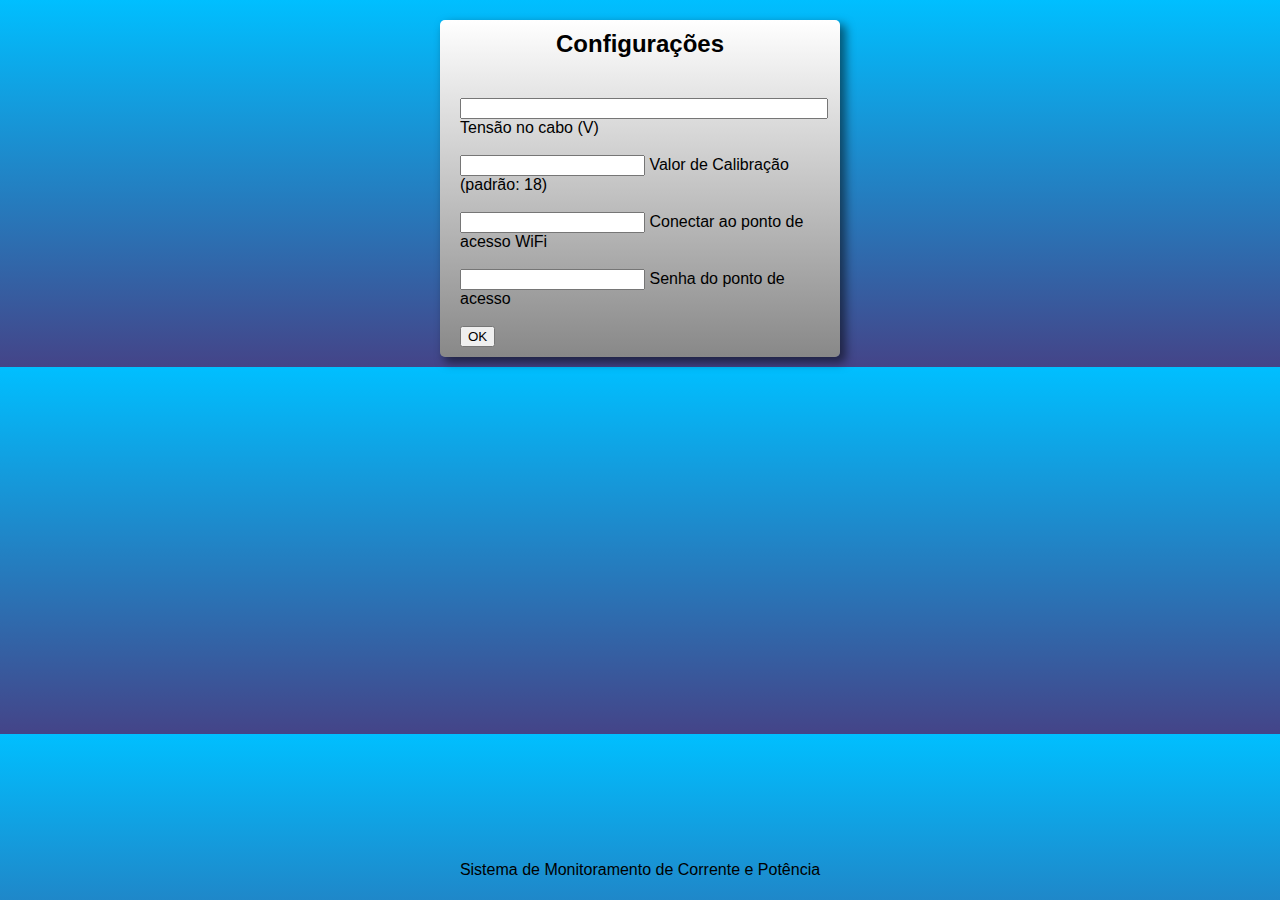
<file: ESP8266_0.5.4/data/ajustes.html>
<!DOCTYPE html>
<html>
<head>
  <meta charset="UTF-8">
  <title>Configurações</title>

	<script defer src="https://code.getmdl.io/1.2.1/material.min.js"></script>
	<link rel="stylesheet" href="https://code.getmdl.io/1.2.1/material.blue-indigo.min.css"/> 
    <link rel="stylesheet" href="https://fonts.googleapis.com/icon?family=Material+Icons"> 
	<meta name="viewport" content="width=device-width, initial-scale=1">
    
	<style>
body {
 background: linear-gradient(DeepSkyBlue, #448);
}

h2, div {
font-family: sans-serif;
}

#esquema {
    width: 400px;
    position: relative;
    left: 50%;
    transform: translate(-50%, 0);
    border-radius: 5px;
    box-shadow: 5px 5px 10px 1px rgba(0,0,0,0.5);
    background: linear-gradient(#ffffff,#888888);
}

#caixastexto {
  margin: 10px;
  padding: 10px;
}

#textoteste {
    position: absolute;
    bottom: 5px;
}

#Caixa1 {
    width: 100%;
}

#clebinho {
    position: absolute; 
    width: 100%;
	bottom: 5px;
    left: 50%;
    transform: translate(-50%, 0);
}

h2 {
  text-align:center;
  padding: 10px;
  position: relative;  
}

@media screen and (max-width: 400px) {
#esquema {
    width: 90%;
    position: relative;
    left: 50%;
    transform: translate(-50%, 0);
    border-radius: 5px;
    box-shadow: 5px 5px 10px 1px rgba(0,0,0,0.5);
    background: linear-gradient(#ffffff,#888888);
}

#caixastexto {
  margin: 10px;
  padding: 10px;
}


#clebinho {
    width: 90%;
    position: absolute;
    bottom: 5px;
    left: 50%;
    transform: translate(-50%, 0);
}

h2 {
  font-size: 200%;
  text-align: center;
  padding: 5px;
  position: relative;  
}
}
	  </style>
  
</head>

<body>
  <body>

<div id="esquema">
    <h2>Configurações</h2>
    
   <form action="javascript:salvar()" id="caixastexto" method="get">
	<div class="mdl-textfield mdl-js-textfield mdl-textfield--floating-label">
    <input class="mdl-textfield__input" type="number" id="Caixa1" name="tensao">
    <label class="mdl-textfield__label" for="Caixa1">Tensão no cabo (V)</label>
    </div>
     
     <br>
     <div class="mdl-textfield mdl-js-textfield mdl-textfield--floating-label">
    <input class="mdl-textfield__input" type="number" id="Caixa2" name="calibra">
    <label class="mdl-textfield__label" for="Caixa2">Valor de Calibração (padrão: 18)</label>
    </div>
          <br>
     <div class="mdl-textfield mdl-js-textfield mdl-textfield--floating-label">
    <input class="mdl-textfield__input" type="text" id="Caixa3" name="AP_nome">
    <label class="mdl-textfield__label" for="Caixa3">Conectar ao ponto de acesso WiFi</label>
    </div>
          <br>
     <div class="mdl-textfield mdl-js-textfield mdl-textfield--floating-label">
    <input class="mdl-textfield__input" type="password" id="Caixa4" name="AP_senha">
    <label class="mdl-textfield__label" for="Caixa4">Senha do ponto de acesso</label>
    </div>
     <br>	
    <button class="mdl-button mdl-js-button mdl-button--raised mdl-js-ripple-effect mdl-button--accent" onclick="submit">OK</button>
   </form>
</div>

<div id="clebinho">
    <p align="center">Sistema de Monitoramento de Corrente e Potência</p>
</div>
</body>
  
<script>
  function salvar() {
  var tensao = Caixa1.value;
  var calibra = Caixa2.value;
  var ap_nome = Caixa3.value;
  var ap_senha = Caixa4.value;
    
  var xmlhttp;

  xmlhttp = new XMLHttpRequest();
  xmlhttp.onreadystatechange = function() {
    if (this.readyState == 4 && this.status == 200) {
if (xhttp.responseText == "OK") alert("Os dados foram salvos. O módulo WiFi será reiniciado.");
    }
  };
  xmlhttp.open("GET", "salvar?tensao="+tensao+"&calibra="+calibra+"&AP_nome="+ap_nome+"&AP_senha="+ap_senha, true);
  xmlhttp.send();
  }
</script>
</body>
</html>
</file>
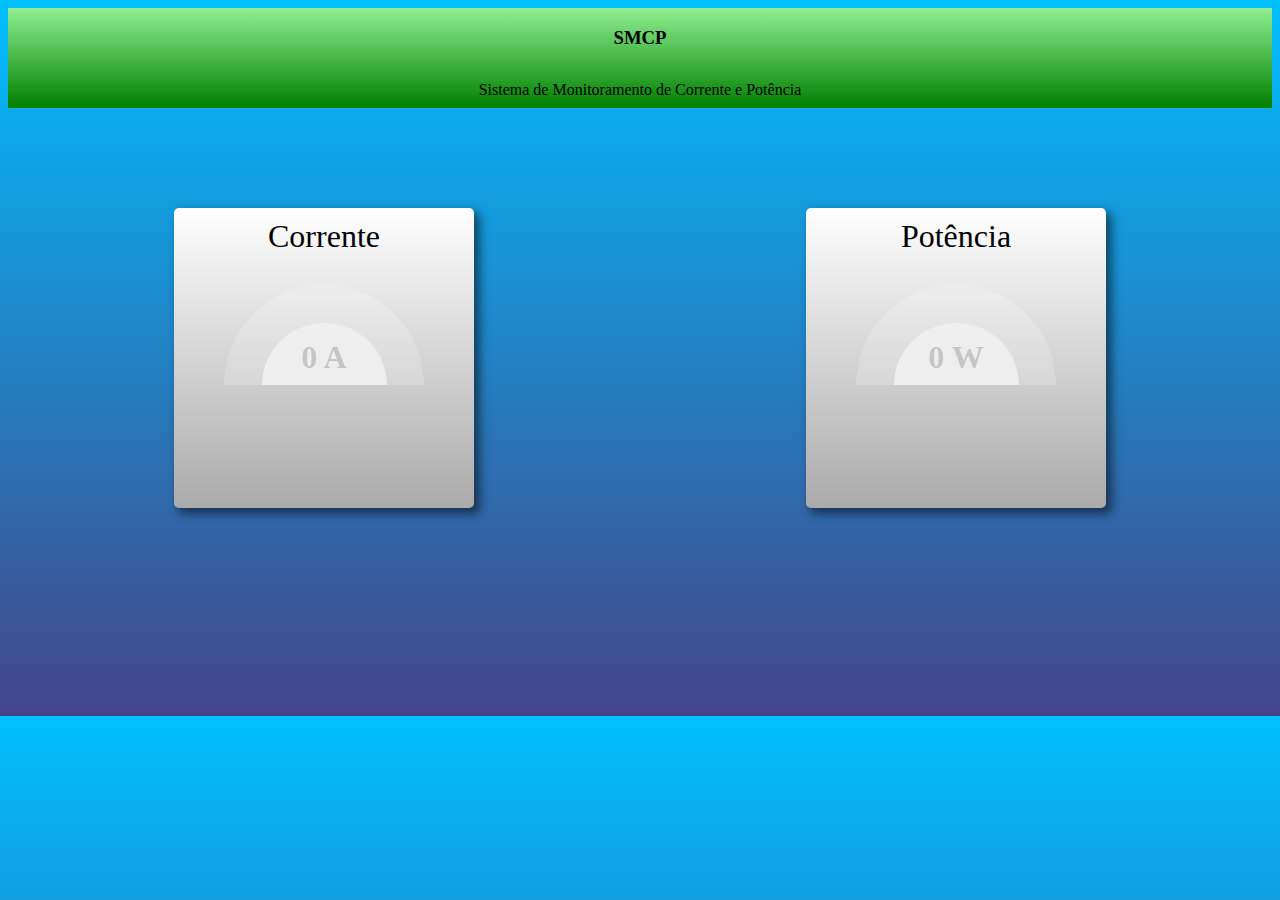
<file: ESP8266_0.5.4/data/interface.html>
<!DOCTYPE html>
<html >
<head>
  <meta charset="UTF-8">
  <title>Interface do Projeto</title>
  <script src="https://code.getmdl.io/1.2.1/material.min.js"></script>
	<link rel="stylesheet" href="https://code.getmdl.io/1.2.1/material.blue-indigo.min.css" /> 
    <!-- Material Design icon font -->
    <link rel="stylesheet" href="https://fonts.googleapis.com/icon?family=Material+Icons"> 
<meta name="viewport" content="width=device-width, initial-scale=1">
  <style>
 h3,p{position:absolute;left:50%;transform:translate(-50%,0)}#clebinho,h3,p{transform:translate(-50%,0)}.container,h2{text-align:center}.gauge-data,h1{line-height:12.5px}body{background:linear-gradient(DeepSkyBlue,#448)}.header{height:100px;background:linear-gradient(lightgreen,green)}#corrente,#potencia{width:300px;height:300px;top:50%;border-radius:5px;box-shadow:5px 5px 10px 1px rgba(0,0,0,.5);background:linear-gradient(#fff,#aaa)}p{width:90%;top:65px}#corrente{left:25%;transform:translate(-50%,100px);position:relative}#potencia{left:75%;transform:translate(-50%,-200px);position:relative}.container,.gauge-a{width:200px;height:100px}#clebinho,.container{position:relative;left:50%}#clebinho{bottom:5%}.titulo{position:relative;font-size:200%;top:10px}h2{padding:10px;position:relative}@import url(https://fonts.googleapis.com/css?family=Roboto);#percent{font-weight:400;font-family:Roboto,"Lucida Sans Unicode","Lucida Grande",sans-serif}.container{top:30%;overflow:hidden;transform:translate(-50%,-50%)}.gauge-a,.gauge-b{position:absolute;border-radius:125px 125px 0 0}.gauge-a{z-index:1;background-color:rgba(255,255,255,.2);top:0}.gauge-b{z-index:3;background-color:#eee;width:125px;height:62.5px;top:37.5px;margin-left:37.5px;margin-right:auto}.gauge-c,.gauge-data{position:absolute;width:200px;height:100px;margin-left:auto;margin-right:auto}.gauge-c{z-index:2;background-color:#5664F9;top:100px;border-radius:0 0 100px 100px;transform-origin:center top;transition:all 1.3s ease-in-out}.container:hover .gauge-data{color:rgba(10,10,10,1)}.gauge-data{z-index:4;color:rgba(20,20,20,.2);font-size:1em;top:45px;transition:all .75s ease-out}h1{font-size:2em}@media screen and (max-width:619px){.header{height:120px}#corrente,#potencia{width:300px;height:300px;position:relative;border-radius:5px;box-shadow:5px 5px 10px 1px rgba(0,0,0,.5);background:linear-gradient(#fff,#aaa);transform:translate(-50%,0)}#corrente{left:50%;top:30px}#potencia{top:50px;left:50%}.container,h1{position:absolute;left:50%}h1{font-size:200%;transform:translate(-50%,0);top:0}.container{width:200px;height:100px;top:35%;overflow:hidden;text-align:center;transform:translate(-50%,-50%)}}@media screen and (max-width:299px){#corrente,#potencia{width:90%;height:250px}}
  </style>
</head>
<body>
  <div class="header">
    <h3>SMCP</h3>
    <p align="center">Sistema de Monitoramento de Corrente e Potência</p>
  </div>
  <div id="corrente">
    <div class="titulo" align="center">Corrente</div>
    <div class="container">
      <div class="gauge-a"></div>
      <div class="gauge-b"></div>
      <div class="gauge-c" id="gaugeDACORRENTE"></div>
      <div class="gauge-data">
        <h1 id="valorCorrente">0 A</h1>
      </div>
    </div>
  </div>    
  <div id="potencia">
    <div class="titulo" align="center">Potência</div>
    <div class="container">
      <div class="gauge-a"></div>
      <div class="gauge-b"></div>
      <div class="gauge-c" id="gaugeDAPOTENCIA"></div>
      <div class="gauge-data">
        <h1 id="valorPotencia">0 W</h1>
      </div>
    </div>
  </div>  
<script>
function atualizar(){var a=new XMLHttpRequest;a.onreadystatechange=function(){if(4==a.readyState&&200==a.status){var b=JSON.parse(a.responseText);grau_cor=b.corrente/20*180,grau_pot=b.potencia/4400*180,valorCorrente.innerHTML=b.corrente+" A",valorPotencia.innerHTML=b.potencia+" W",gaugeCor.style.transform="rotate("+grau_cor+"deg)",gaugePot.style.transform="rotate("+grau_pot+"deg)"}},a.open("GET","/dados",!0),a.send()}var gaugeCor=document.getElementById("gaugeDACORRENTE"),gaugePot=document.getElementById("gaugeDAPOTENCIA"),porcentagemC=document.getElementById("valorCorrente"),porcentagemP=document.getElementById("valorPotencia");setInterval(atualizar,3e3);
</script>
</body>
</html>
</file>
